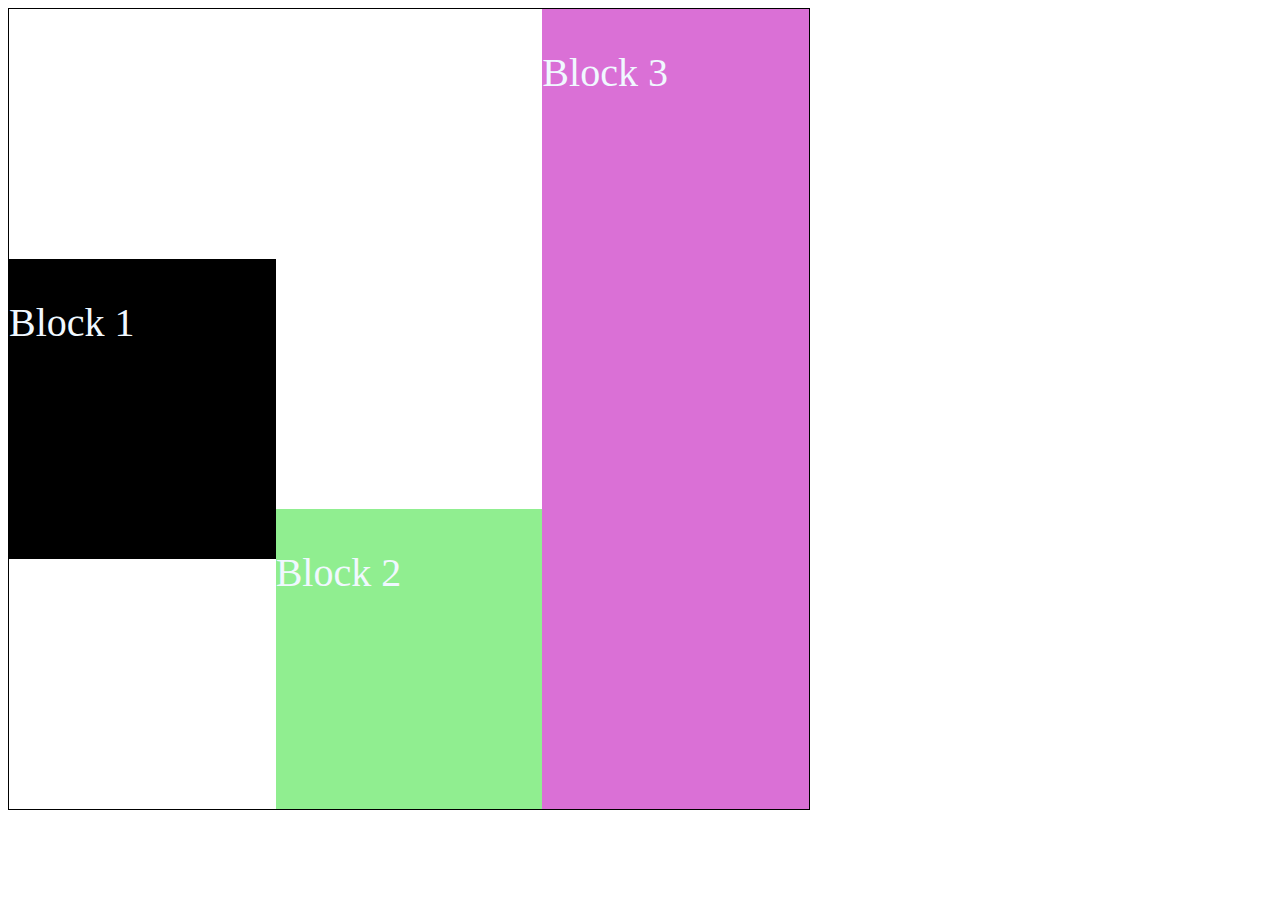
<file: practica_herencia/index.html>
<!DOCTYPE html>
<html lang="en">
<head>
    <meta charset="UTF-8">
    <meta name="viewport" content="width=device-width, initial-scale=1.0">
    <title>Práctica herencia</title>
    <link rel="stylesheet" href="style.css">
</head>
<body>
    <div class="father">
        <div class="children children-1">
            <p style="color: aliceblue;font-size: 40px;">Block 1</p>
        </div>
        <div class="children children-2">
            <p style="color: aliceblue;font-size: 40px;">Block 2</p>
        </div>
        <div class=" children-3">
            <p style="color: aliceblue;font-size: 40px;">Block 3</p>
        </div>
    </div>
</body>
</html>
</file>
<file: practica_herencia/style.css>
.father {
    display: flex;
    width: 800px; 
    height: 800px;
    border: 1px solid black;
}

.children {
    height: 300px;
}

.children-1 {
    background: black;
    width: 300px;
    align-self: center;
}

.children-2 {
    background: lightgreen;
    width: 300px;
    align-self: flex-end;
}

.children-3 {
    background: orchid;
    width: 300px;
    align-self: stretch;
}
</file>
